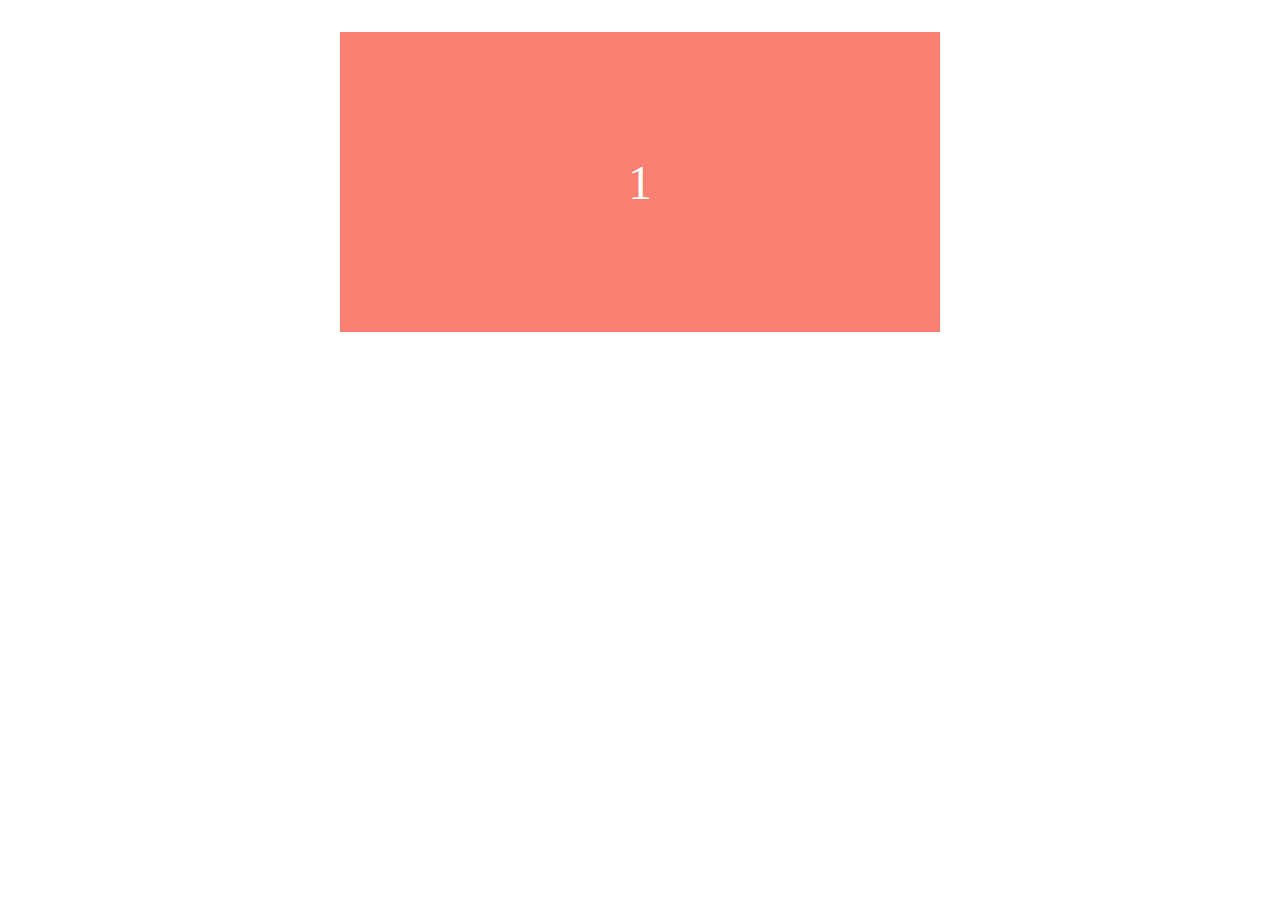
<file: carousel.html>
<!DOCTYPE html>
<html lang="en">
<head>
    <meta charset="UTF-8">
    <meta http-equiv="X-UA-Compatible" content="IE=edge">
    <meta name="viewport" content="width=device-width, initial-scale=1.0">
    <link rel="stylesheet" href="assets/css/carousel.css"> 
    <title>Document</title>


</head>
<body>
<ul id="carousel">
    <li>1</li>
    <li>2</li>
    <li>3</li>
    <li>4</li>
    <li>5</li>
    <li>6</li>
  </ul>
  
  <script>
    window.onload= function() {
        document.getElementById('carousel');
        console.focus();
    }
  </script>
  
</body>
</html>
</file>
<file: assets/css/carousel.css>
* {
    margin: 0;
    padding: 0;
    box-sizing: border-box;
  }
  
  ul {
    display: flex;
    list-style: none;
    max-width: 600px;
    margin-block: 2rem;
    margin-inline: auto;
    overflow: auto;
    scroll-snap-type: x mandatory;
  }
  
  li {
    display: grid;
    place-items: center;
    color: white;
    font-size: 3rem;
  
    aspect-ratio: 2/1;
    width: 100%;
    flex-shrink: 0;
    scroll-snap-align: start;
  }
  
  li:nth-child(odd) {
    background-color: salmon;
  }
  
  li:nth-child(even) {
    background-color: rebeccapurple;
  }
</file>
